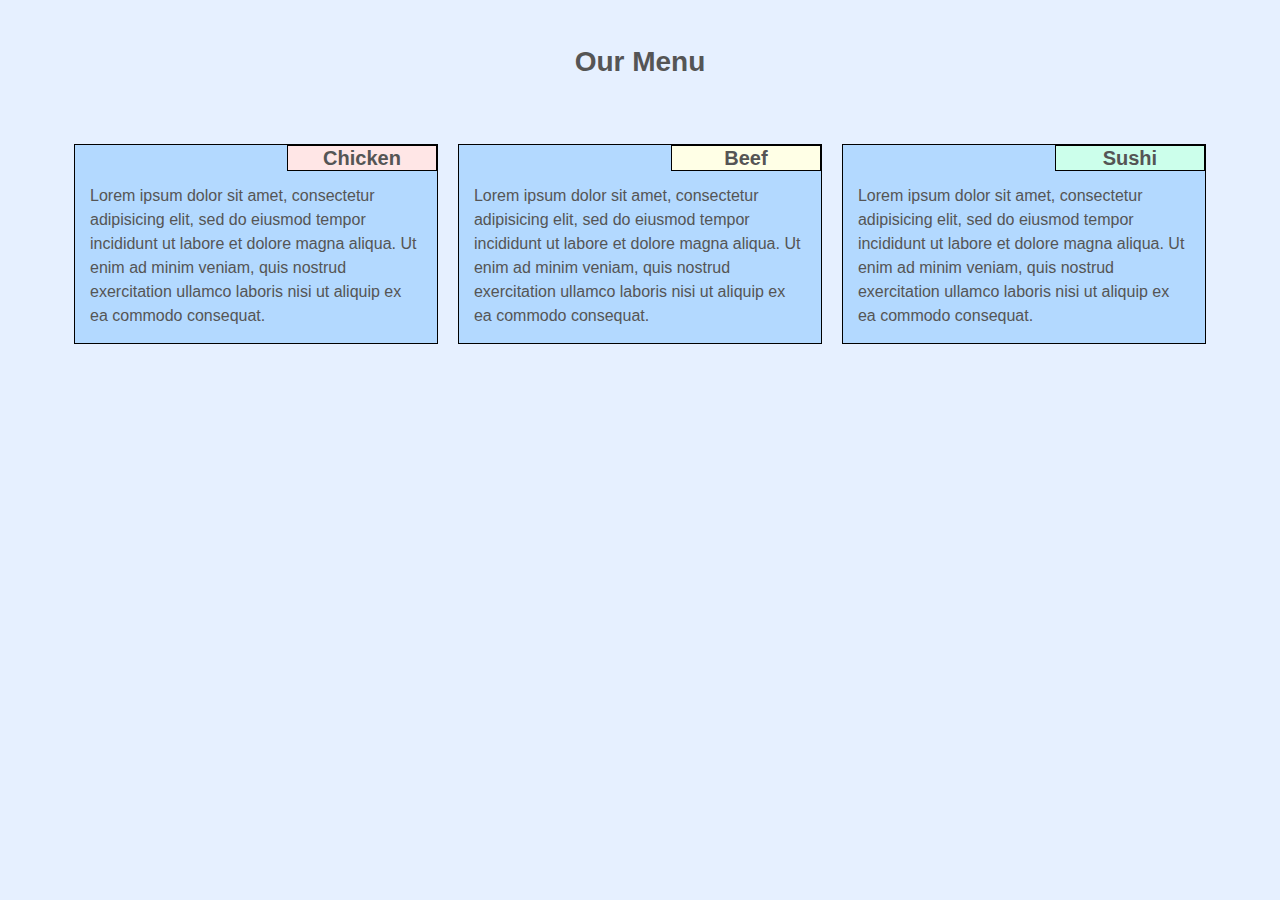
<file: Mod2Solution/Index.html>
<!DOCTYPE html>
<html lang="en">
<head>
	<meta charset="utf-8">
	<meta name="viewport"  content="width=device-width; initial-scale=1">
	<link rel="stylesheet" type="text/css" href="css/style.css">
	<title>Menu</title>
</head>

<body>
	<h1>Our Menu</h1>

	<div class="container">

		<section class="col-lg-4 col-md-6">
			<div class="box-1">
				<h3 class="title-1">Chicken</h3>
				<br>
				<p>Lorem ipsum dolor sit amet, consectetur adipisicing elit, sed do eiusmod
				tempor incididunt ut labore et dolore magna aliqua. Ut enim ad minim veniam,
				quis nostrud exercitation ullamco laboris nisi ut aliquip ex ea commodo
				consequat.</p>
			</div>
		</section>

		<section class="col-lg-4 col-md-6">
			<div class="box-1">
				<h3 class="title-2">Beef</h3>
				<br>
				<p>Lorem ipsum dolor sit amet, consectetur adipisicing elit, sed do eiusmod
				tempor incididunt ut labore et dolore magna aliqua. Ut enim ad minim veniam,
				quis nostrud exercitation ullamco laboris nisi ut aliquip ex ea commodo
				consequat.</p>
			</div>
		</section>

		<section class="col-lg-4 col-md-12">
			<div class="box-1">
				<h3 class="title-3">Sushi</h3>
				<br>
				<p>Lorem ipsum dolor sit amet, consectetur adipisicing elit, sed do eiusmod
				tempor incididunt ut labore et dolore magna aliqua. Ut enim ad minim veniam,
				quis nostrud exercitation ullamco laboris nisi ut aliquip ex ea commodo
				consequat.</p>
			</div>
		</section>
	</div>
</body>
</html>
</file>
<file: Mod2Solution/css/style.css>
* {
  box-sizing: border-box;
  margin: 0;
  padding: 0;
}

body {
	background-color: #e6f0ff;
	color: #555555;
	font: normal 16px arial, helvetica, sans-serif;
	line-height:1.5em;
}

h1 {
	margin: 50px;
	margin-bottom: 60px;
	font-size: 28px;
	text-align: center;
}

h3 {
	font-size: 20px;
	text-align: center;
	border:1px solid black;
	width: 150px;
	position: absolute;
	top: 0px;
	right:0px;	

}

p {
	padding: 15px;
}

.container {
	width: 90%;
	margin: auto;
}

.box-1 {
	background-color:#b3d9ff;
	margin:10px;
	border:1px solid black;
	position: relative;
}

.title-1 {
	background-color:  #ffe6e6;
}

.title-2 {
	background-color:  #ffffe6;
}

.title-3 {
	background-color:  #ccffeb;
}


/*large devices*/
@media (min-width: 992px) {
	.col-lg-1, .col-lg-2, .col-lg-3, .col-lg-4, .col-lg-5, .col-lg-6, .col-lg-7, .col-lg-8, .col-lg-9, .col-lg-10, .col-lg-11, .col-lg-12 {
		float: left
		}

	.col-lg-1 {
		width: 8.33%;
	}

	.col-lg-2 {
		width: 16.66%;
	}

	.col-lg-3 {
		width: 25%;
	}

	.col-lg-4 {
		width: 33.33%;
	}

	.col-lg-5 {
		width: 41.66%;
	}

	.col-lg-6 {
		width: 50%;
	}

	.col-lg-7 {
		width: 58.33%;
	}

	.col-lg-8 {
		width: 66.66%;
	}

	.col-lg-9 {
		width: 75%;
	}

	.col-lg-10 {
		width: 83.33%;
	}

	.col-lg-11 {
		width: 91.66%;
	}

	.col-lg-12 {
		width: 100%;
	}
}

/*medium devices*/
@media (min-width: 768px) and (max-width: 991px) {
	.col-md-1, .col-md-2, .col-md-3, .col-md-4, .col-md-5, .col-md-6, .col-md-7, .col-md-8, .col-md-9, .col-md-10, .col-md-11, .col-md-12 {
		float: left
	}
	.col-md-1 {
		width: 8.33%;
	}

	.col-md-2 {
		width: 16.66%;
	}

	.col-md-3 {
		width: 25%;
	}

	.col-md-4 {
		width: 33.33%;
	}

	.col-md-5 {
		width: 41.66%;
	}

	.col-md-6 {
		width: 50%;
	}

	.col-md-7 {
		width: 58.33%;
	}

	.col-md-8 {
		width: 66.66%;
	}

	.col-md-9 {
		width: 75%;
	}

	.col-md-10 {
		width: 83.33%;
	}

	.col-md-11 {
		width: 91.66%;
	}

	.col-md-12 {
		width: 100%;
	}
}
</file>
